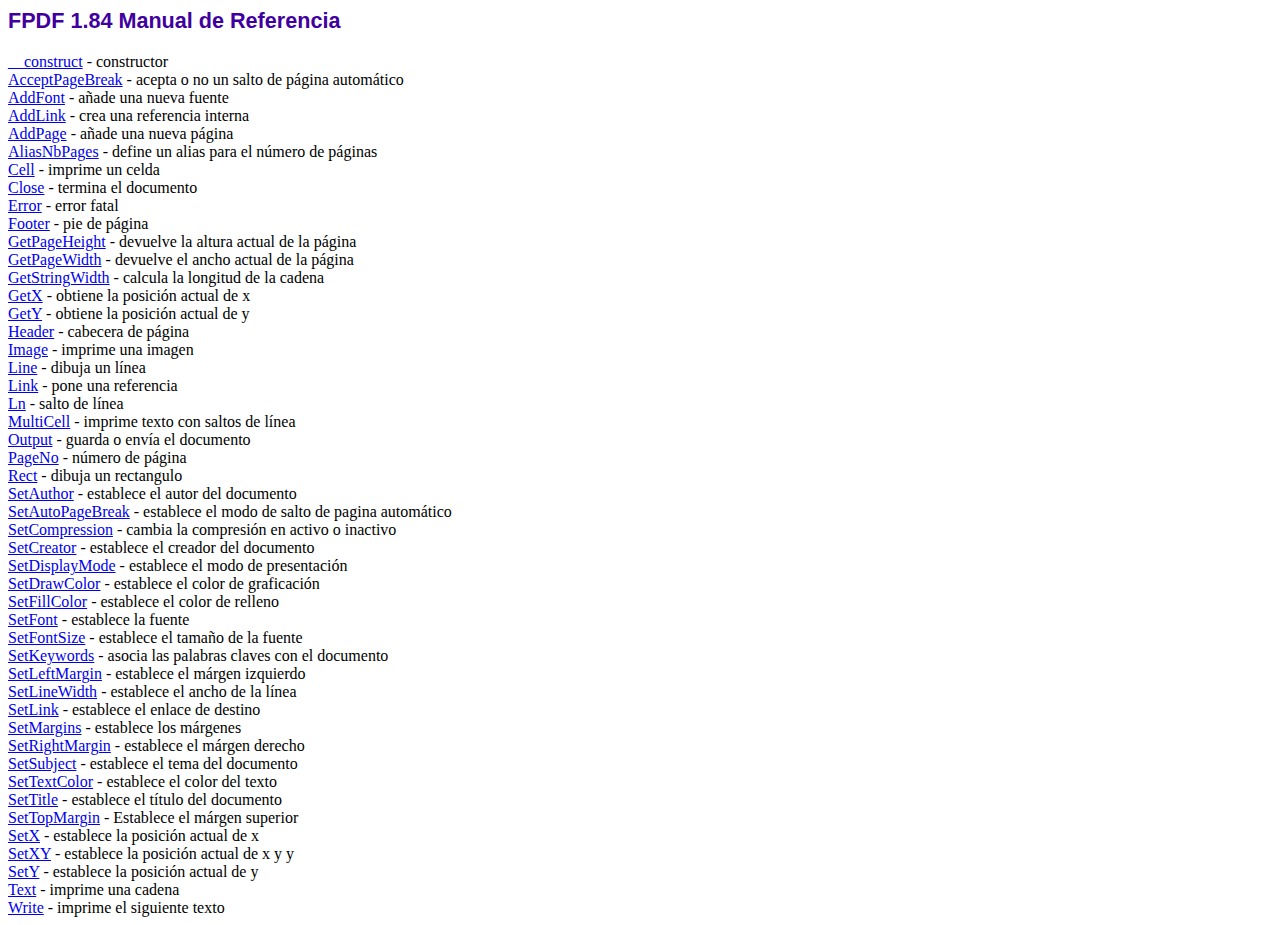
<file: Unidad 4/reportes/doc/index.htm>
<!DOCTYPE html PUBLIC "-//W3C//DTD HTML 4.01 Transitional//EN">
<html>
<head>
<meta http-equiv="Content-Type" content="text/html; charset=ISO-8859-1">
<title>FPDF 1.84 Manual de Referencia</title>
<link type="text/css" rel="stylesheet" href="../fpdf.css">
</head>
<body>
<h1>FPDF 1.84 Manual de Referencia</h1>
<a href="__construct.htm">__construct</a> - constructor<br>
<a href="acceptpagebreak.htm">AcceptPageBreak</a> - acepta o no un salto de p�gina autom�tico<br>
<a href="addfont.htm">AddFont</a> - a�ade una nueva fuente<br>
<a href="addlink.htm">AddLink</a> - crea una referencia interna<br>
<a href="addpage.htm">AddPage</a> - a�ade una nueva p�gina<br>
<a href="aliasnbpages.htm">AliasNbPages</a> - define un alias para el n�mero de p�ginas<br>
<a href="cell.htm">Cell</a> - imprime un celda<br>
<a href="close.htm">Close</a> - termina el documento<br>
<a href="error.htm">Error</a> - error fatal<br>
<a href="footer.htm">Footer</a> - pie de p�gina<br>
<a href="getpageheight.htm">GetPageHeight</a> - devuelve la altura actual de la p�gina<br>
<a href="getpagewidth.htm">GetPageWidth</a> - devuelve el ancho actual de la p�gina<br>
<a href="getstringwidth.htm">GetStringWidth</a> - calcula la longitud de la cadena<br>
<a href="getx.htm">GetX</a> - obtiene la posici�n actual de x<br>
<a href="gety.htm">GetY</a> - obtiene la posici�n actual de y<br>
<a href="header.htm">Header</a> - cabecera de p�gina<br>
<a href="image.htm">Image</a> - imprime una imagen<br>
<a href="line.htm">Line</a> - dibuja un l�nea<br>
<a href="link.htm">Link</a> - pone una referencia<br>
<a href="ln.htm">Ln</a> - salto de l�nea<br>
<a href="multicell.htm">MultiCell</a> - imprime texto con saltos de l�nea<br>
<a href="output.htm">Output</a> - guarda o env�a el documento<br>
<a href="pageno.htm">PageNo</a> - n�mero de p�gina<br>
<a href="rect.htm">Rect</a> - dibuja un rectangulo<br>
<a href="setauthor.htm">SetAuthor</a> - establece el autor del documento<br>
<a href="setautopagebreak.htm">SetAutoPageBreak</a> - establece el modo de salto de pagina autom�tico<br>
<a href="setcompression.htm">SetCompression</a> - cambia la compresi�n en activo o inactivo<br>
<a href="setcreator.htm">SetCreator</a> - establece el creador del documento<br>
<a href="setdisplaymode.htm">SetDisplayMode</a> - establece el modo de presentaci�n<br>
<a href="setdrawcolor.htm">SetDrawColor</a> - establece el color de graficaci�n<br>
<a href="setfillcolor.htm">SetFillColor</a> - establece el color de relleno<br>
<a href="setfont.htm">SetFont</a> - establece la fuente<br>
<a href="setfontsize.htm">SetFontSize</a> - establece el tama�o de la fuente<br>
<a href="setkeywords.htm">SetKeywords</a> - asocia las palabras claves con el documento<br>
<a href="setleftmargin.htm">SetLeftMargin</a> - establece el m�rgen izquierdo<br>
<a href="setlinewidth.htm">SetLineWidth</a> - establece el ancho de la l�nea<br>
<a href="setlink.htm">SetLink</a> - establece el enlace de destino<br>
<a href="setmargins.htm">SetMargins</a> - establece los m�rgenes<br>
<a href="setrightmargin.htm">SetRightMargin</a> - establece el m�rgen derecho<br>
<a href="setsubject.htm">SetSubject</a> - establece el tema del documento<br>
<a href="settextcolor.htm">SetTextColor</a> - establece el color del texto<br>
<a href="settitle.htm">SetTitle</a> - establece el t�tulo del documento<br>
<a href="settopmargin.htm">SetTopMargin</a> - Establece el m�rgen superior<br>
<a href="setx.htm">SetX</a> - establece la posici�n actual de x<br>
<a href="setxy.htm">SetXY</a> - establece la posici�n actual de x y y<br>
<a href="sety.htm">SetY</a> - establece la posici�n actual de y<br>
<a href="text.htm">Text</a> - imprime una cadena<br>
<a href="write.htm">Write</a> - imprime el siguiente texto<br>
</body>
</html>
</file>
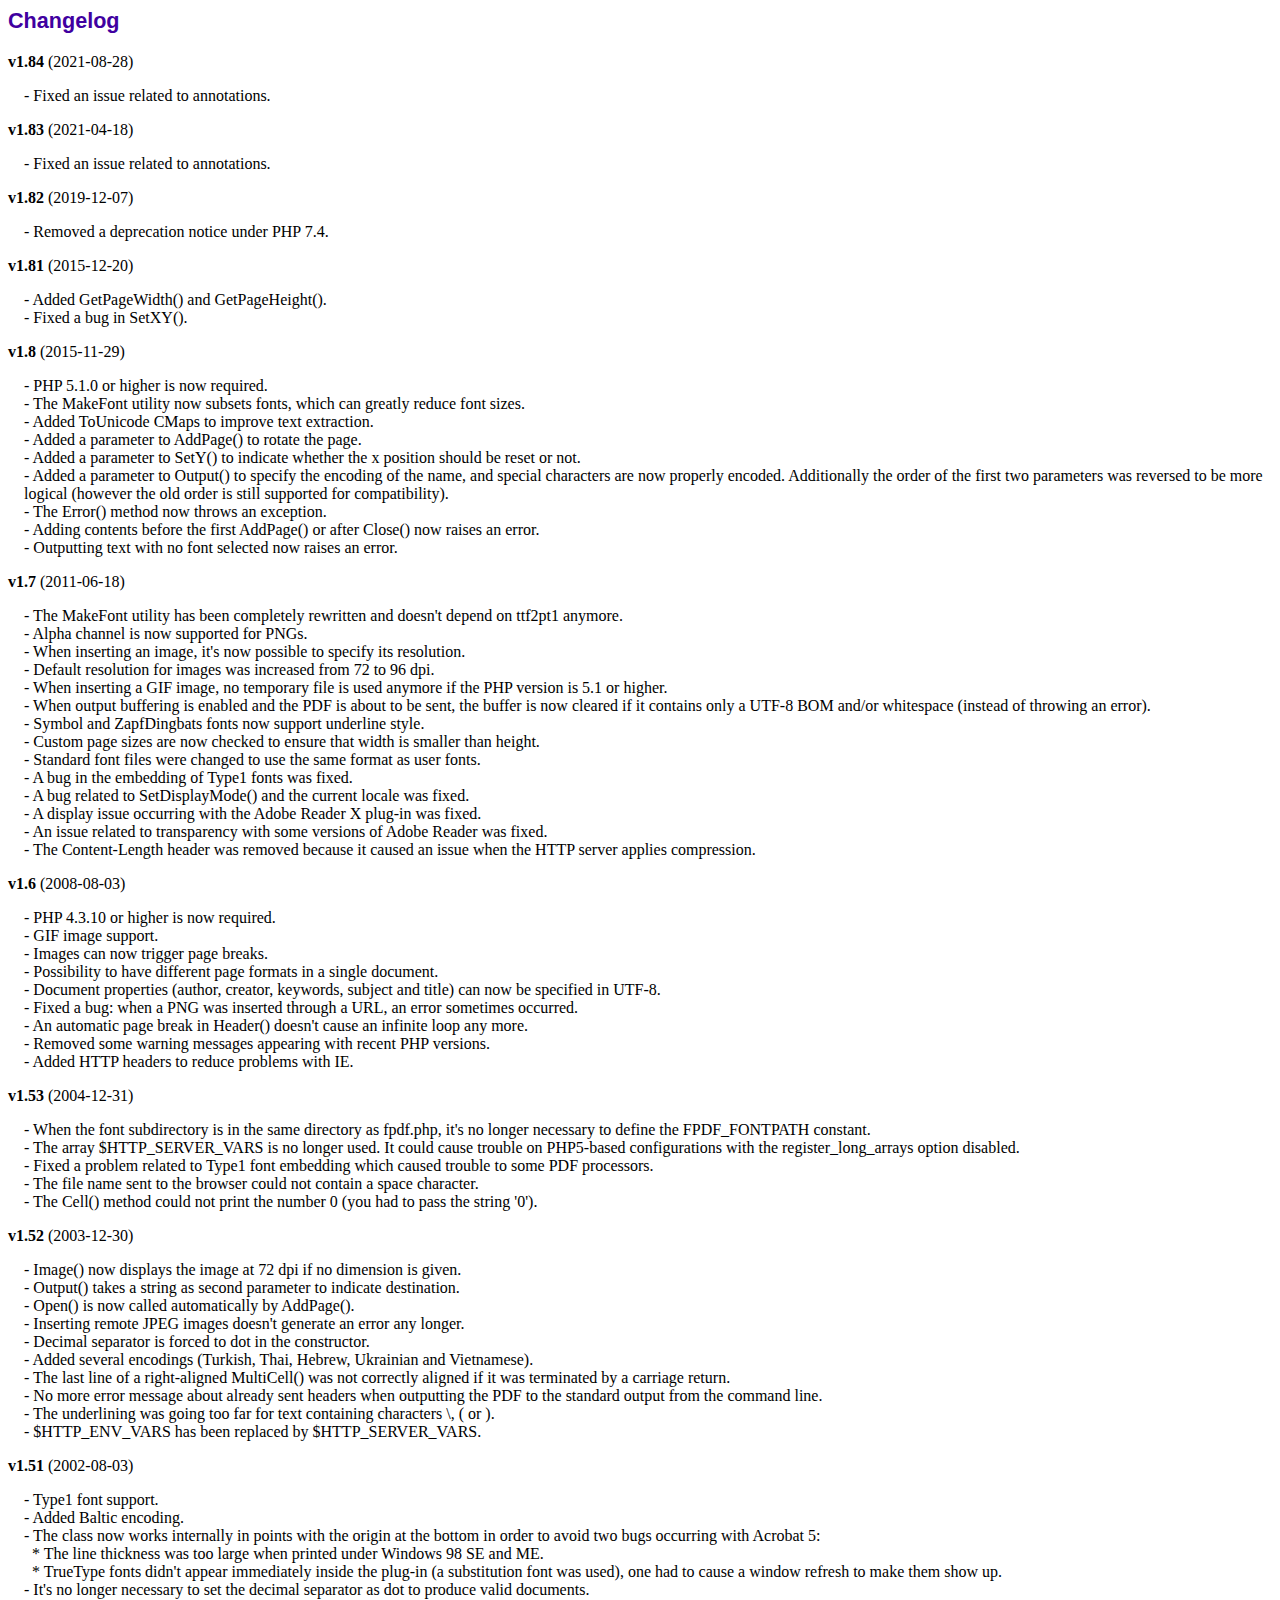
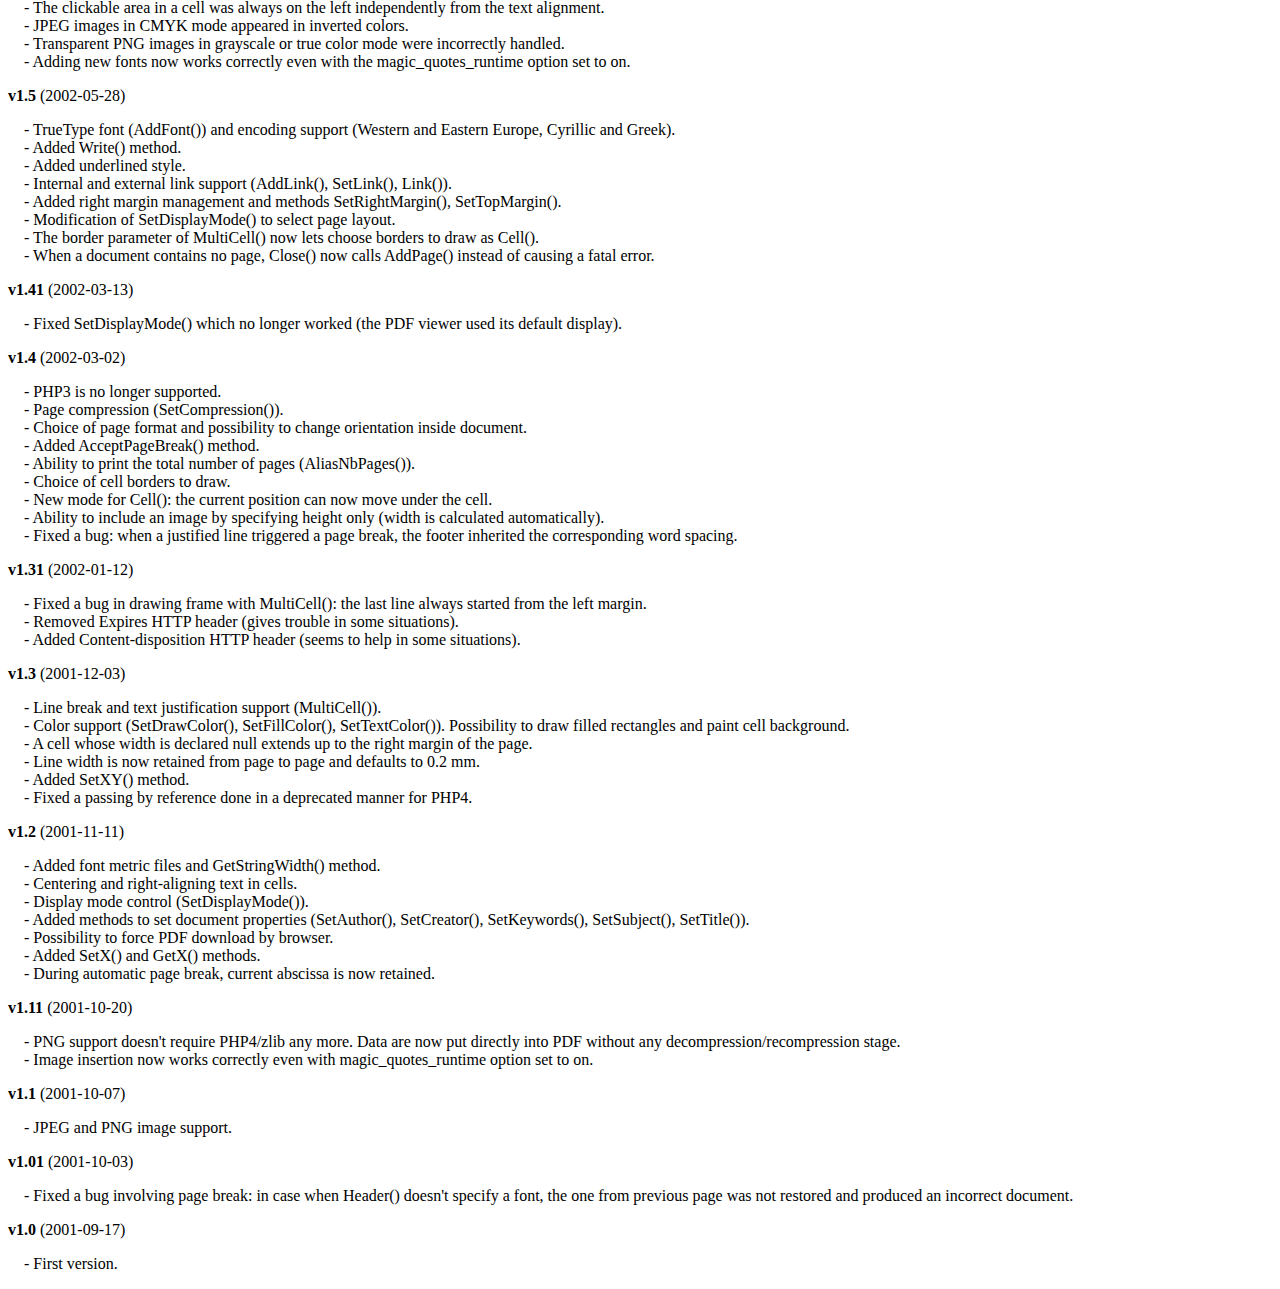
<file: Unidad 4/reportes/changelog.htm>
<!DOCTYPE html PUBLIC "-//W3C//DTD HTML 4.01 Transitional//EN">
<html>
<head>
<meta http-equiv="Content-Type" content="text/html; charset=ISO-8859-1">
<title>Changelog</title>
<link type="text/css" rel="stylesheet" href="fpdf.css">
<style type="text/css">
dd {margin:1em 0 1em 1em}
</style>
</head>
<body>
<h1>Changelog</h1>
<dl>
<dt><strong>v1.84</strong> (2021-08-28)</dt>
<dd>
- Fixed an issue related to annotations.<br>
</dd>
<dt><strong>v1.83</strong> (2021-04-18)</dt>
<dd>
- Fixed an issue related to annotations.<br>
</dd>
<dt><strong>v1.82</strong> (2019-12-07)</dt>
<dd>
- Removed a deprecation notice under PHP 7.4.<br>
</dd>
<dt><strong>v1.81</strong> (2015-12-20)</dt>
<dd>
- Added GetPageWidth() and GetPageHeight().<br>
- Fixed a bug in SetXY().<br>
</dd>
<dt><strong>v1.8</strong> (2015-11-29)</dt>
<dd>
- PHP 5.1.0 or higher is now required.<br>
- The MakeFont utility now subsets fonts, which can greatly reduce font sizes.<br>
- Added ToUnicode CMaps to improve text extraction.<br>
- Added a parameter to AddPage() to rotate the page.<br>
- Added a parameter to SetY() to indicate whether the x position should be reset or not.<br>
- Added a parameter to Output() to specify the encoding of the name, and special characters are now properly encoded. Additionally the order of the first two parameters was reversed to be more logical (however the old order is still supported for compatibility).<br>
- The Error() method now throws an exception.<br>
- Adding contents before the first AddPage() or after Close() now raises an error.<br>
- Outputting text with no font selected now raises an error.<br>
</dd>
<dt><strong>v1.7</strong> (2011-06-18)</dt>
<dd>
- The MakeFont utility has been completely rewritten and doesn't depend on ttf2pt1 anymore.<br>
- Alpha channel is now supported for PNGs.<br>
- When inserting an image, it's now possible to specify its resolution.<br>
- Default resolution for images was increased from 72 to 96 dpi.<br>
- When inserting a GIF image, no temporary file is used anymore if the PHP version is 5.1 or higher.<br>
- When output buffering is enabled and the PDF is about to be sent, the buffer is now cleared if it contains only a UTF-8 BOM and/or whitespace (instead of throwing an error).<br>
- Symbol and ZapfDingbats fonts now support underline style.<br>
- Custom page sizes are now checked to ensure that width is smaller than height.<br>
- Standard font files were changed to use the same format as user fonts.<br>
- A bug in the embedding of Type1 fonts was fixed.<br>
- A bug related to SetDisplayMode() and the current locale was fixed.<br>
- A display issue occurring with the Adobe Reader X plug-in was fixed.<br>
- An issue related to transparency with some versions of Adobe Reader was fixed.<br>
- The Content-Length header was removed because it caused an issue when the HTTP server applies compression.<br>
</dd>
<dt><strong>v1.6</strong> (2008-08-03)</dt>
<dd>
- PHP 4.3.10 or higher is now required.<br>
- GIF image support.<br>
- Images can now trigger page breaks.<br>
- Possibility to have different page formats in a single document.<br>
- Document properties (author, creator, keywords, subject and title) can now be specified in UTF-8.<br>
- Fixed a bug: when a PNG was inserted through a URL, an error sometimes occurred.<br>
- An automatic page break in Header() doesn't cause an infinite loop any more.<br>
- Removed some warning messages appearing with recent PHP versions.<br>
- Added HTTP headers to reduce problems with IE.<br>
</dd>
<dt><strong>v1.53</strong> (2004-12-31)</dt>
<dd>
- When the font subdirectory is in the same directory as fpdf.php, it's no longer necessary to define the FPDF_FONTPATH constant.<br>
- The array $HTTP_SERVER_VARS is no longer used. It could cause trouble on PHP5-based configurations with the register_long_arrays option disabled.<br>
- Fixed a problem related to Type1 font embedding which caused trouble to some PDF processors.<br>
- The file name sent to the browser could not contain a space character.<br>
- The Cell() method could not print the number 0 (you had to pass the string '0').<br>
</dd>
<dt><strong>v1.52</strong> (2003-12-30)</dt>
<dd>
- Image() now displays the image at 72 dpi if no dimension is given.<br>
- Output() takes a string as second parameter to indicate destination.<br>
- Open() is now called automatically by AddPage().<br>
- Inserting remote JPEG images doesn't generate an error any longer.<br>
- Decimal separator is forced to dot in the constructor.<br>
- Added several encodings (Turkish, Thai, Hebrew, Ukrainian and Vietnamese).<br>
- The last line of a right-aligned MultiCell() was not correctly aligned if it was terminated by a carriage return.<br>
- No more error message about already sent headers when outputting the PDF to the standard output from the command line.<br>
- The underlining was going too far for text containing characters \, ( or ).<br>
- $HTTP_ENV_VARS has been replaced by $HTTP_SERVER_VARS.<br>
</dd>
<dt><strong>v1.51</strong> (2002-08-03)</dt>
<dd>
- Type1 font support.<br>
- Added Baltic encoding.<br>
- The class now works internally in points with the origin at the bottom in order to avoid two bugs occurring with Acrobat 5:<br>&nbsp;&nbsp;* The line thickness was too large when printed under Windows 98 SE and ME.<br>&nbsp;&nbsp;* TrueType fonts didn't appear immediately inside the plug-in (a substitution font was used), one had to cause a window refresh to make them show up.<br>
- It's no longer necessary to set the decimal separator as dot to produce valid documents.<br>
- The clickable area in a cell was always on the left independently from the text alignment.<br>
- JPEG images in CMYK mode appeared in inverted colors.<br>
- Transparent PNG images in grayscale or true color mode were incorrectly handled.<br>
- Adding new fonts now works correctly even with the magic_quotes_runtime option set to on.<br>
</dd>
<dt><strong>v1.5</strong> (2002-05-28)</dt>
<dd>
- TrueType font (AddFont()) and encoding support (Western and Eastern Europe, Cyrillic and Greek).<br>
- Added Write() method.<br>
- Added underlined style.<br>
- Internal and external link support (AddLink(), SetLink(), Link()).<br>
- Added right margin management and methods SetRightMargin(), SetTopMargin().<br>
- Modification of SetDisplayMode() to select page layout.<br>
- The border parameter of MultiCell() now lets choose borders to draw as Cell().<br>
- When a document contains no page, Close() now calls AddPage() instead of causing a fatal error.<br>
</dd>
<dt><strong>v1.41</strong> (2002-03-13)</dt>
<dd>
- Fixed SetDisplayMode() which no longer worked (the PDF viewer used its default display).<br>
</dd>
<dt><strong>v1.4</strong> (2002-03-02)</dt>
<dd>
- PHP3 is no longer supported.<br>
- Page compression (SetCompression()).<br>
- Choice of page format and possibility to change orientation inside document.<br>
- Added AcceptPageBreak() method.<br>
- Ability to print the total number of pages (AliasNbPages()).<br>
- Choice of cell borders to draw.<br>
- New mode for Cell(): the current position can now move under the cell.<br>
- Ability to include an image by specifying height only (width is calculated automatically).<br>
- Fixed a bug: when a justified line triggered a page break, the footer inherited the corresponding word spacing.<br>
</dd>
<dt><strong>v1.31</strong> (2002-01-12)</dt>
<dd>
- Fixed a bug in drawing frame with MultiCell(): the last line always started from the left margin.<br>
- Removed Expires HTTP header (gives trouble in some situations).<br>
- Added Content-disposition HTTP header (seems to help in some situations).<br>
</dd>
<dt><strong>v1.3</strong> (2001-12-03)</dt>
<dd>
- Line break and text justification support (MultiCell()).<br>
- Color support (SetDrawColor(), SetFillColor(), SetTextColor()). Possibility to draw filled rectangles and paint cell background.<br>
- A cell whose width is declared null extends up to the right margin of the page.<br>
- Line width is now retained from page to page and defaults to 0.2 mm.<br>
- Added SetXY() method.<br>
- Fixed a passing by reference done in a deprecated manner for PHP4.<br>
</dd>
<dt><strong>v1.2</strong> (2001-11-11)</dt>
<dd>
- Added font metric files and GetStringWidth() method.<br>
- Centering and right-aligning text in cells.<br>
- Display mode control (SetDisplayMode()).<br>
- Added methods to set document properties (SetAuthor(), SetCreator(), SetKeywords(), SetSubject(), SetTitle()).<br>
- Possibility to force PDF download by browser.<br>
- Added SetX() and GetX() methods.<br>
- During automatic page break, current abscissa is now retained.<br>
</dd>
<dt><strong>v1.11</strong> (2001-10-20)</dt>
<dd>
- PNG support doesn't require PHP4/zlib any more. Data are now put directly into PDF without any decompression/recompression stage.<br>
- Image insertion now works correctly even with magic_quotes_runtime option set to on.<br>
</dd>
<dt><strong>v1.1</strong> (2001-10-07)</dt>
<dd>
- JPEG and PNG image support.<br>
</dd>
<dt><strong>v1.01</strong> (2001-10-03)</dt>
<dd>
- Fixed a bug involving page break: in case when Header() doesn't specify a font, the one from previous page was not restored and produced an incorrect document.<br>
</dd>
<dt><strong>v1.0</strong> (2001-09-17)</dt>
<dd>
- First version.<br>
</dd>
</dl>
</body>
</html>
</file>
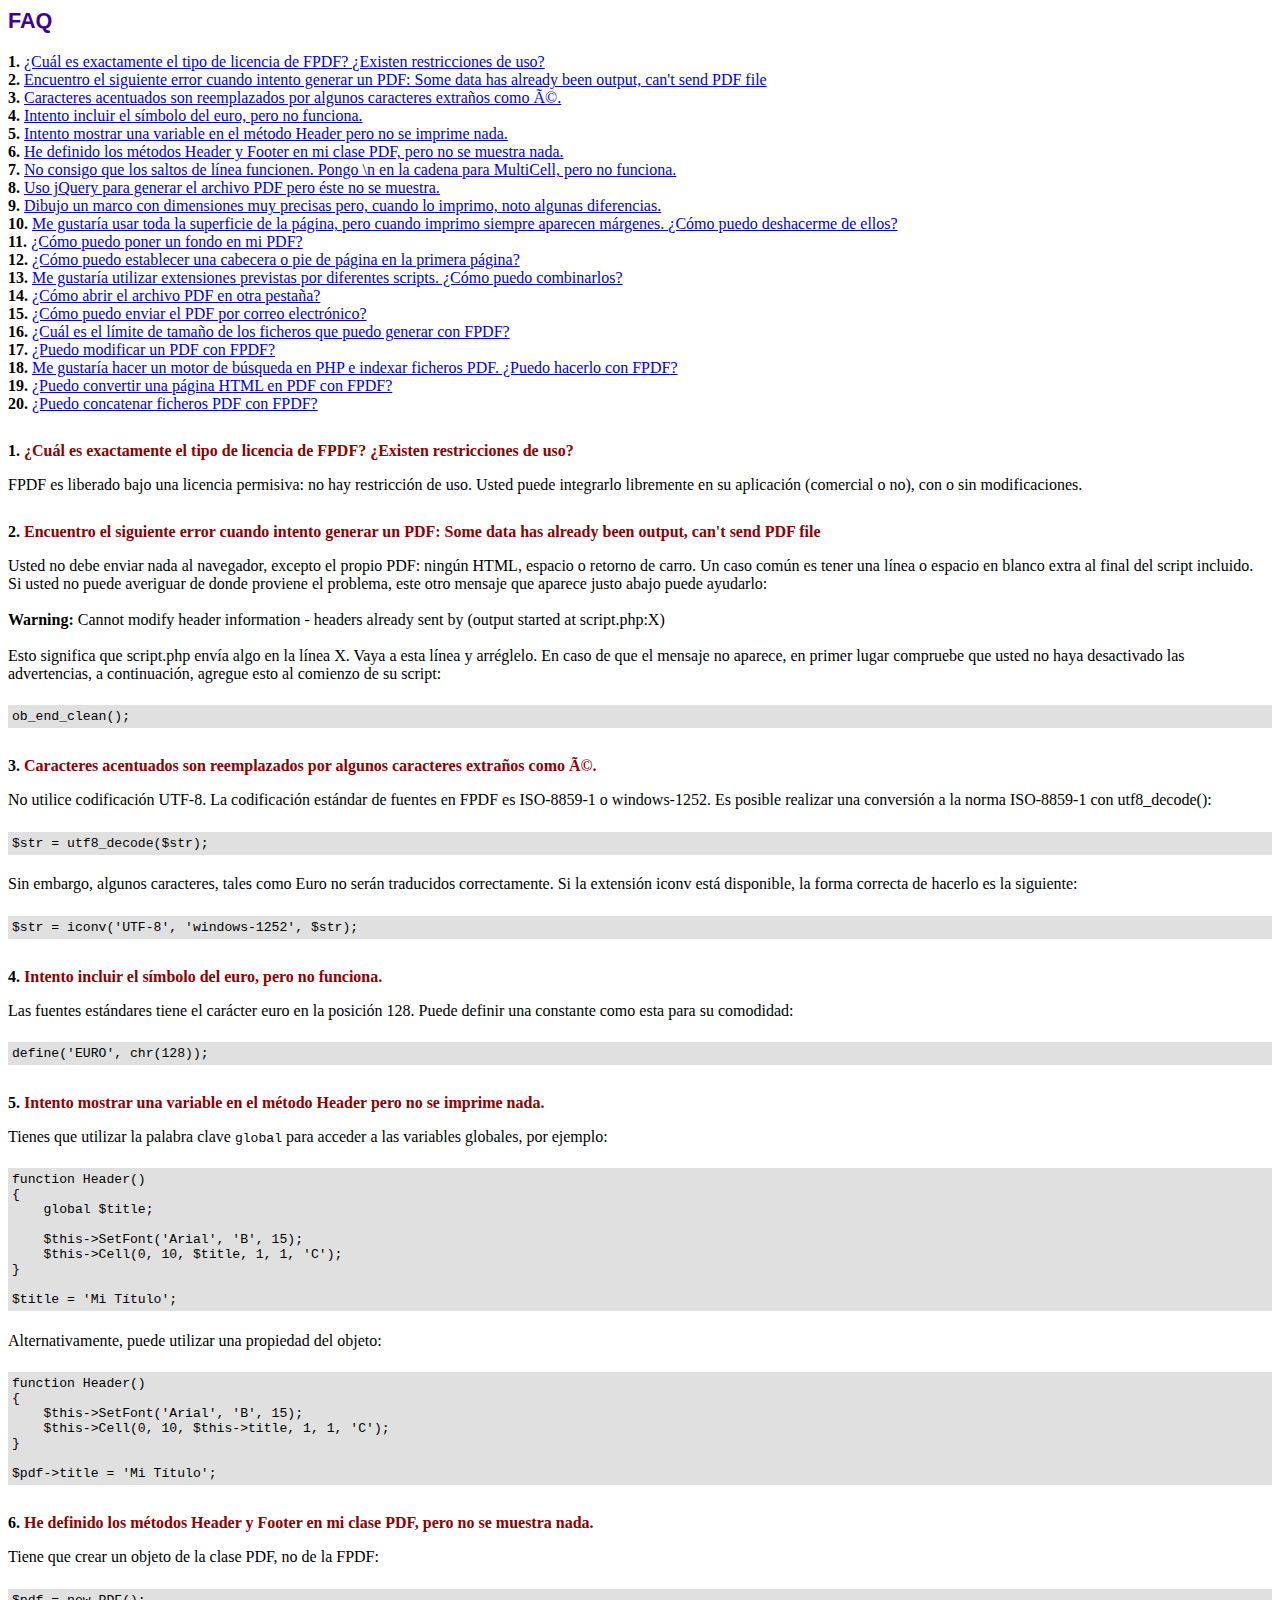
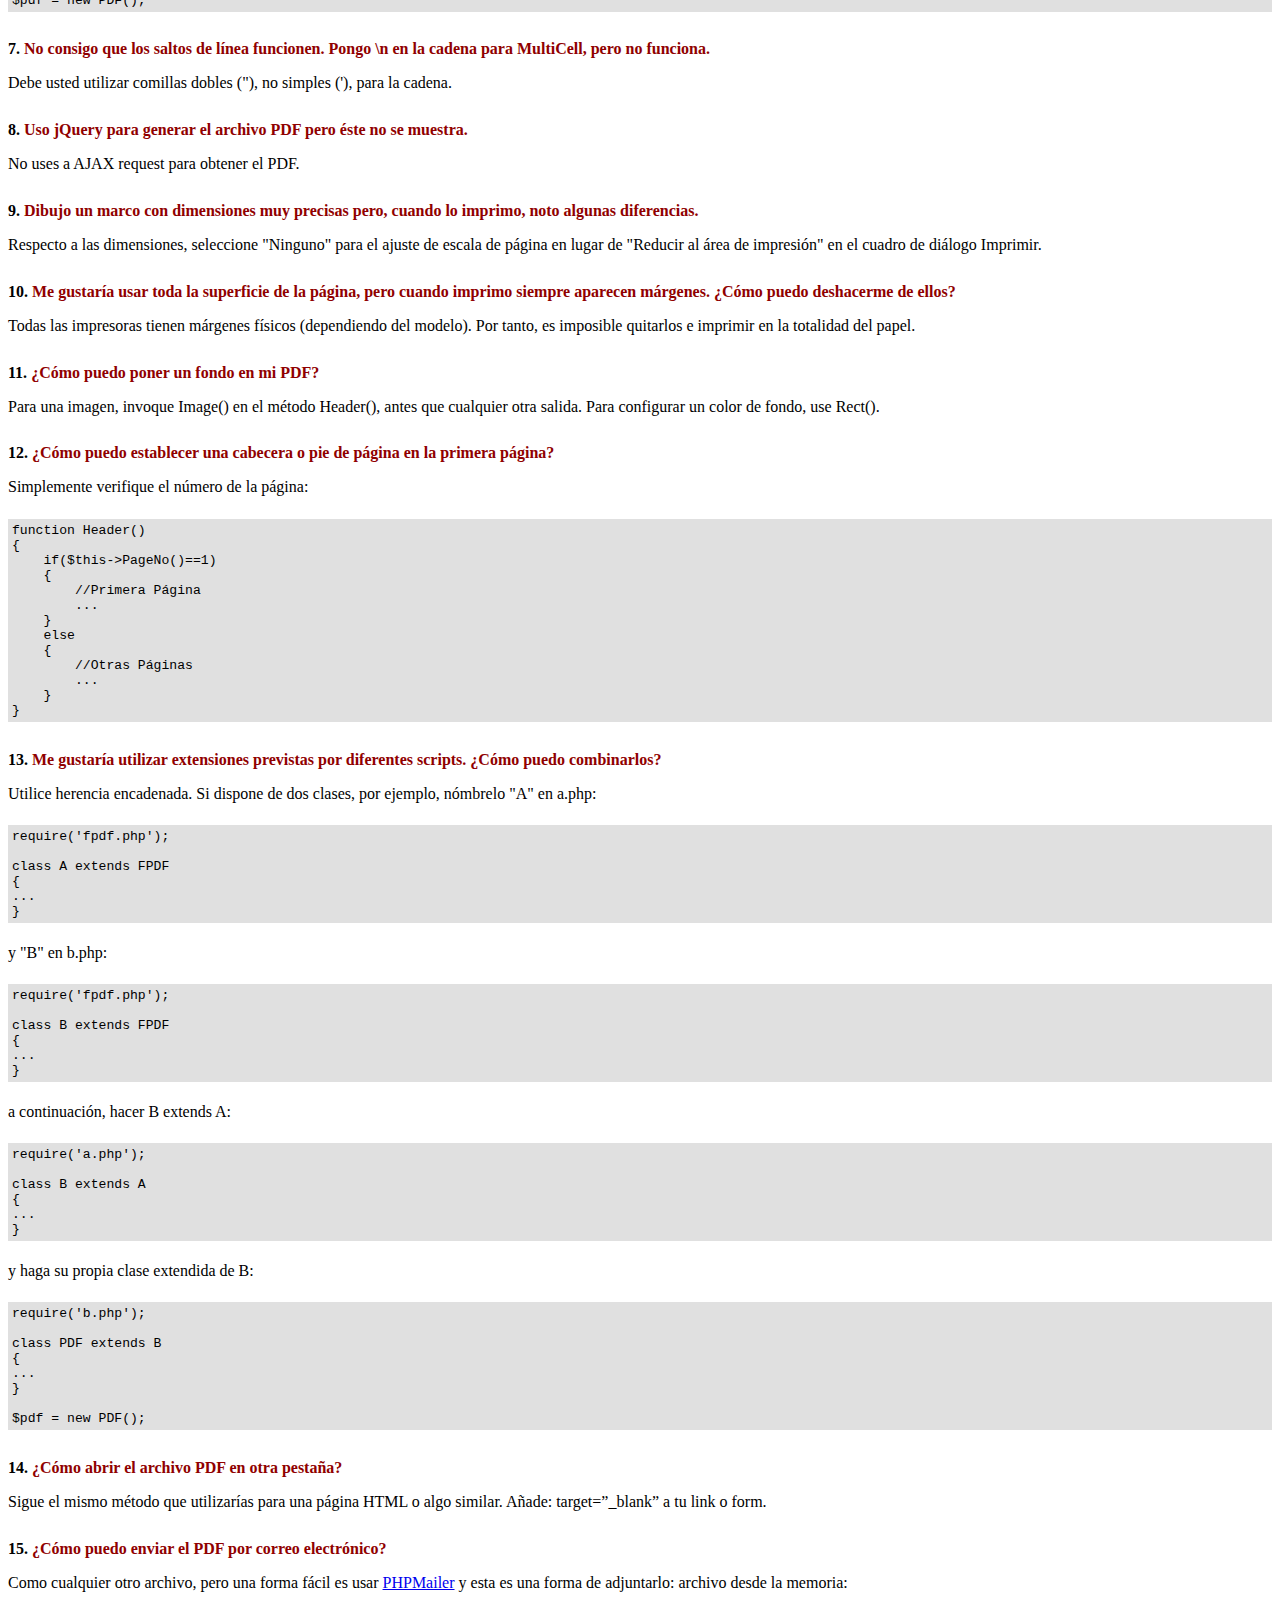
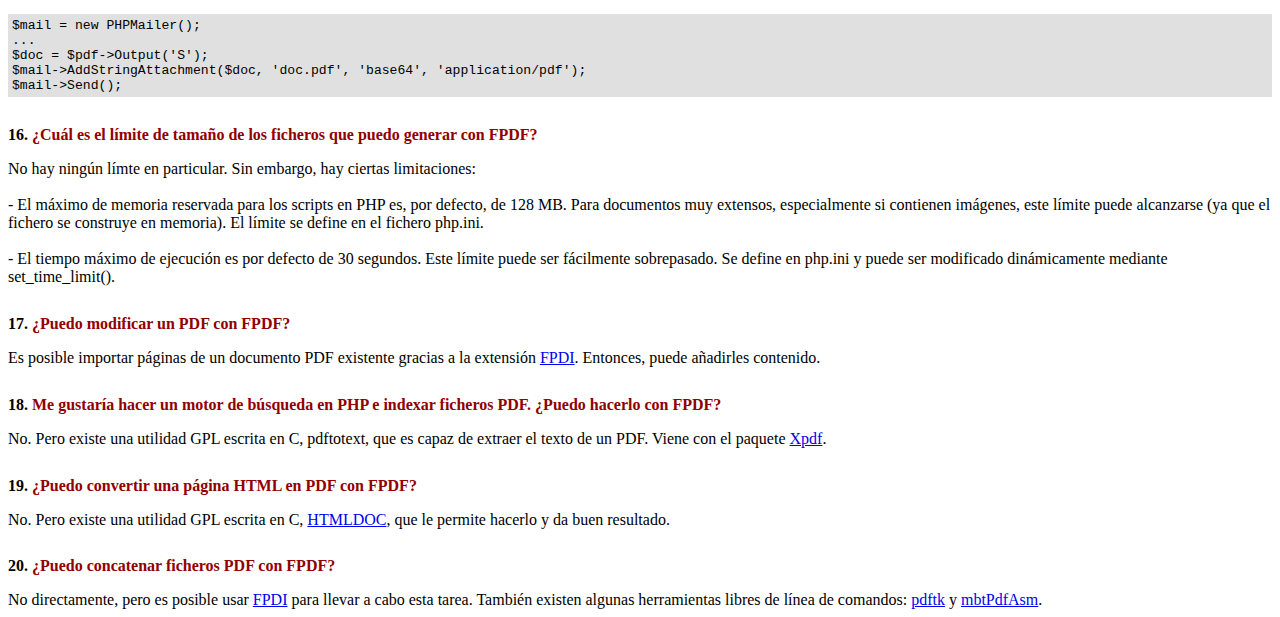
<file: Unidad 4/reportes/FAQ.htm>
<!DOCTYPE html PUBLIC "-//W3C//DTD HTML 4.01 Transitional//EN">
<html>
<head>
<meta http-equiv="Content-Type" content="text/html; charset=ISO-8859-1">
<title>FAQ</title>
<link type="text/css" rel="stylesheet" href="fpdf.css">
<style type="text/css">
ul {list-style-type:none; margin:0; padding:0}
ul#answers li {margin-top:1.8em}
.question {font-weight:bold; color:#900000}
</style>
</head>
<body>
<h1>FAQ</h1>
<ul>
<li><b>1.</b> <a href='#q1'>�Cu�l es exactamente el tipo de licencia de FPDF? �Existen restricciones de uso?</a></li>
<li><b>2.</b> <a href='#q2'>Encuentro el siguiente error cuando intento generar un PDF: Some data has already been output, can't send PDF file</a></li>
<li><b>3.</b> <a href='#q3'>Caracteres acentuados son reemplazados por algunos caracteres extra�os como é.</a></li>
<li><b>4.</b> <a href='#q4'>Intento incluir el s�mbolo del euro, pero no funciona.</a></li>
<li><b>5.</b> <a href='#q5'>Intento mostrar una variable en el m�todo Header pero no se imprime nada.</a></li>
<li><b>6.</b> <a href='#q6'>He definido los m�todos Header y Footer en mi clase PDF, pero no se muestra nada.</a></li>
<li><b>7.</b> <a href='#q7'>No consigo que los saltos de l�nea funcionen. Pongo \n en la cadena para MultiCell, pero no funciona.</a></li>
<li><b>8.</b> <a href='#q8'>Uso jQuery para generar el archivo PDF pero �ste no se muestra.</a></li>
<li><b>9.</b> <a href='#q9'>Dibujo un marco con dimensiones muy precisas pero, cuando lo imprimo, noto algunas diferencias.</a></li>
<li><b>10.</b> <a href='#q10'>Me gustar�a usar toda la superficie de la p�gina, pero cuando imprimo siempre aparecen m�rgenes. �C�mo puedo deshacerme de ellos?</a></li>
<li><b>11.</b> <a href='#q11'>�C�mo puedo poner un fondo en mi PDF?</a></li>
<li><b>12.</b> <a href='#q12'>�C�mo puedo establecer una cabecera o pie de p�gina en la primera p�gina?</a></li>
<li><b>13.</b> <a href='#q13'>Me gustar�a utilizar extensiones previstas por diferentes scripts. �C�mo puedo combinarlos?</a></li>
<li><b>14.</b> <a href='#q14'>�C�mo abrir el archivo PDF en otra pesta�a?</a></li>
<li><b>15.</b> <a href='#q15'>�C�mo puedo enviar el PDF por correo electr�nico?</a></li>
<li><b>16.</b> <a href='#q16'>�Cu�l es el l�mite de tama�o de los ficheros que puedo generar con FPDF?</a></li>
<li><b>17.</b> <a href='#q17'>�Puedo modificar un PDF con FPDF?</a></li>
<li><b>18.</b> <a href='#q18'>Me gustar�a hacer un motor de b�squeda en PHP e indexar ficheros PDF. �Puedo hacerlo con FPDF?</a></li>
<li><b>19.</b> <a href='#q19'>�Puedo convertir una p�gina HTML en PDF con FPDF?</a></li>
<li><b>20.</b> <a href='#q20'>�Puedo concatenar ficheros PDF con FPDF?</a></li>
</ul>

<ul id='answers'>
<li id='q1'>
<p><b>1.</b> <span class='question'>�Cu�l es exactamente el tipo de licencia de FPDF? �Existen restricciones de uso?</span></p>
FPDF es liberado bajo una licencia permisiva: no hay restricci�n de uso. Usted puede integrarlo
libremente en su aplicaci�n (comercial o no), con o sin modificaciones.
</li>

<li id='q2'>
<p><b>2.</b> <span class='question'>Encuentro el siguiente error cuando intento generar un PDF: Some data has already been output, can't send PDF file</span></p>
Usted no debe enviar nada al navegador, excepto el propio PDF: ning�n HTML, espacio o retorno de carro. Un caso com�n
es tener una l�nea o espacio en blanco extra al final del script incluido.<br>
Si usted no puede averiguar de donde proviene el problema, este otro mensaje que aparece justo abajo puede ayudarlo:<br>
<br>
<b>Warning:</b> Cannot modify header information - headers already sent by (output started at script.php:X)<br>
<br>
Esto significa que script.php env�a algo en la l�nea X. Vaya a esta l�nea y arr�glelo.
En caso de que el mensaje no aparece, en primer lugar compruebe que usted no haya desactivado las advertencias, a continuaci�n, agregue esto
al comienzo de su script:
<div class="doc-source">
<pre><code>ob_end_clean();</code></pre>
</div>
</li>

<li id='q3'>
<p><b>3.</b> <span class='question'>Caracteres acentuados son reemplazados por algunos caracteres extra�os como é.</span></p>
No utilice codificaci�n UTF-8. La codificaci�n est�ndar de fuentes en FPDF es ISO-8859-1 o windows-1252.
Es posible realizar una conversi�n a la norma ISO-8859-1 con utf8_decode():
<div class="doc-source">
<pre><code>$str = utf8_decode($str);</code></pre>
</div>
Sin embargo, algunos caracteres, tales como Euro no ser�n traducidos correctamente. Si la extensi�n iconv est� disponible, la
forma correcta de hacerlo es la siguiente:
<div class="doc-source">
<pre><code>$str = iconv('UTF-8', 'windows-1252', $str);</code></pre>
</div>
</li>

<li id='q4'>
<p><b>4.</b> <span class='question'>Intento incluir el s�mbolo del euro, pero no funciona.</span></p>
Las fuentes est�ndares tiene el car�cter euro en la posici�n 128. Puede definir una constante
como esta para su comodidad:
<div class="doc-source">
<pre><code>define('EURO', chr(128));</code></pre>
</div>
</li>

<li id='q5'>
<p><b>5.</b> <span class='question'>Intento mostrar una variable en el m�todo Header pero no se imprime nada.</span></p>
Tienes que utilizar la palabra clave <code>global</code> para acceder a las variables globales, por ejemplo:
<div class="doc-source">
<pre><code>function Header()
{
    global $title;

    $this-&gt;SetFont('Arial', 'B', 15);
    $this-&gt;Cell(0, 10, $title, 1, 1, 'C');
}

$title = 'Mi T�tulo';</code></pre>
</div>
Alternativamente, puede utilizar una propiedad del objeto:
<div class="doc-source">
<pre><code>function Header()
{
    $this-&gt;SetFont('Arial', 'B', 15);
    $this-&gt;Cell(0, 10, $this-&gt;title, 1, 1, 'C');
}

$pdf-&gt;title = 'Mi T�tulo';</code></pre>
</div>
</li>

<li id='q6'>
<p><b>6.</b> <span class='question'>He definido los m�todos Header y Footer en mi clase PDF, pero no se muestra nada.</span></p>
Tiene que crear un objeto de la clase PDF, no de la FPDF:
<div class="doc-source">
<pre><code>$pdf = new PDF();</code></pre>
</div>
</li>

<li id='q7'>
<p><b>7.</b> <span class='question'>No consigo que los saltos de l�nea funcionen. Pongo \n en la cadena para MultiCell, pero no funciona.</span></p>
Debe usted utilizar comillas dobles ("), no simples ('), para la cadena.
</li>

<li id='q8'>
<p><b>8.</b> <span class='question'>Uso jQuery para generar el archivo PDF pero �ste no se muestra.</span></p>
No uses a AJAX request para obtener el PDF.
</li>

<li id='q9'>
<p><b>9.</b> <span class='question'>Dibujo un marco con dimensiones muy precisas pero, cuando lo imprimo, noto algunas diferencias.</span></p>
Respecto a las dimensiones, seleccione "Ninguno" para el ajuste de escala de p�gina en lugar de "Reducir al �rea de impresi�n" en el cuadro de di�logo Imprimir.
</li>

<li id='q10'>
<p><b>10.</b> <span class='question'>Me gustar�a usar toda la superficie de la p�gina, pero cuando imprimo siempre aparecen m�rgenes. �C�mo puedo deshacerme de ellos?</span></p>
Todas las impresoras tienen m�rgenes f�sicos (dependiendo del modelo). Por tanto, es imposible quitarlos
e imprimir en la totalidad del papel.
</li>

<li id='q11'>
<p><b>11.</b> <span class='question'>�C�mo puedo poner un fondo en mi PDF?</span></p>
Para una imagen, invoque Image() en el m�todo Header(), antes que cualquier otra salida. Para configurar un color de fondo, use Rect().
</li>

<li id='q12'>
<p><b>12.</b> <span class='question'>�C�mo puedo establecer una cabecera o pie de p�gina en la primera p�gina?</span></p>
Simplemente verifique el n�mero de la p�gina:
<div class="doc-source">
<pre><code>function Header()
{
    if($this-&gt;PageNo()==1)
    {
        //Primera P�gina
        ...
    }
    else
    {
        //Otras P�ginas
        ...
    }
}</code></pre>
</div>
</li>

<li id='q13'>
<p><b>13.</b> <span class='question'>Me gustar�a utilizar extensiones previstas por diferentes scripts. �C�mo puedo combinarlos?</span></p>
Utilice herencia encadenada. Si dispone de dos clases, por ejemplo, n�mbrelo "A" en a.php:
<div class="doc-source">
<pre><code>require('fpdf.php');

class A extends FPDF
{
...
}</code></pre>
</div>
y "B" en b.php:
<div class="doc-source">
<pre><code>require('fpdf.php');

class B extends FPDF
{
...
}</code></pre>
</div>
a continuaci�n, hacer B extends A:
<div class="doc-source">
<pre><code>require('a.php');

class B extends A
{
...
}</code></pre>
</div>
y haga su propia clase extendida de B:
<div class="doc-source">
<pre><code>require('b.php');

class PDF extends B
{
...
}

$pdf = new PDF();</code></pre>
</div>
</li>

<li id='q14'>
<p><b>14.</b> <span class='question'>�C�mo abrir el archivo PDF en otra pesta�a?</span></p>
Sigue el mismo m�todo que utilizar�as para una p�gina HTML o algo similar.
A�ade: target=�_blank� a tu link o form.
</li>

<li id='q15'>
<p><b>15.</b> <span class='question'>�C�mo puedo enviar el PDF por correo electr�nico?</span></p>
Como cualquier otro archivo, pero una forma f�cil es usar <a href="https://github.com/PHPMailer/PHPMailer" target="_blank">PHPMailer</a>
y esta es una forma de adjuntarlo: archivo desde la memoria:
<div class="doc-source">
<pre><code>$mail = new PHPMailer();
...
$doc = $pdf-&gt;Output('S');
$mail-&gt;AddStringAttachment($doc, 'doc.pdf', 'base64', 'application/pdf');
$mail-&gt;Send();</code></pre>
</div>
</li>

<li id='q16'>
<p><b>16.</b> <span class='question'>�Cu�l es el l�mite de tama�o de los ficheros que puedo generar con FPDF?</span></p>
No hay ning�n l�mte en particular. Sin embargo, hay ciertas limitaciones:
<br>
<br>
- El m�ximo de memoria reservada para los scripts en PHP es, por defecto, de 128 MB. Para documentos
muy extensos, especialmente si contienen im�genes, este l�mite puede alcanzarse (ya que el fichero
se construye en memoria). El l�mite se define en el fichero php.ini.
<br>
<br>
- El tiempo m�ximo de ejecuci�n es por defecto de 30 segundos. Este l�mite puede ser f�cilmente
sobrepasado. Se define en php.ini y puede ser modificado din�micamente mediante set_time_limit().
</li>

<li id='q17'>
<p><b>17.</b> <span class='question'>�Puedo modificar un PDF con FPDF?</span></p>
Es posible importar p�ginas de un documento PDF existente gracias a la extensi�n
<a href="https://www.setasign.com/products/fpdi/about/" target="_blank">FPDI</a>.
Entonces, puede a�adirles contenido.
</li>

<li id='q18'>
<p><b>18.</b> <span class='question'>Me gustar�a hacer un motor de b�squeda en PHP e indexar ficheros PDF. �Puedo hacerlo con FPDF?</span></p>
No. Pero existe una utilidad GPL escrita en C, pdftotext, que es capaz de extraer el texto de
un PDF. Viene con el paquete <a href="https://www.xpdfreader.com" target="_blank">Xpdf</a>.
</li>

<li id='q19'>
<p><b>19.</b> <span class='question'>�Puedo convertir una p�gina HTML en PDF con FPDF?</span></p>
No. Pero existe una utilidad GPL escrita en C, <a href="https://www.msweet.org/htmldoc/" target="_blank">HTMLDOC</a>,
que le permite hacerlo y da buen resultado.
</li>

<li id='q20'>
<p><b>20.</b> <span class='question'>�Puedo concatenar ficheros PDF con FPDF?</span></p>
No directamente, pero es posible usar <a href="https://www.setasign.com/products/fpdi/demos/concatenate-fake/" target="_blank">FPDI</a>
para llevar a cabo esta tarea. Tambi�n existen algunas herramientas libres de l�nea de comandos:
<a href="https://www.pdflabs.com/tools/pdftk-the-pdf-toolkit/" target="_blank">pdftk</a> y
<a href="http://thierry.schmit.free.fr/spip/spip.php?article15" target="_blank">mbtPdfAsm</a>.
</li>
</ul>
</body>
</html>
</file>
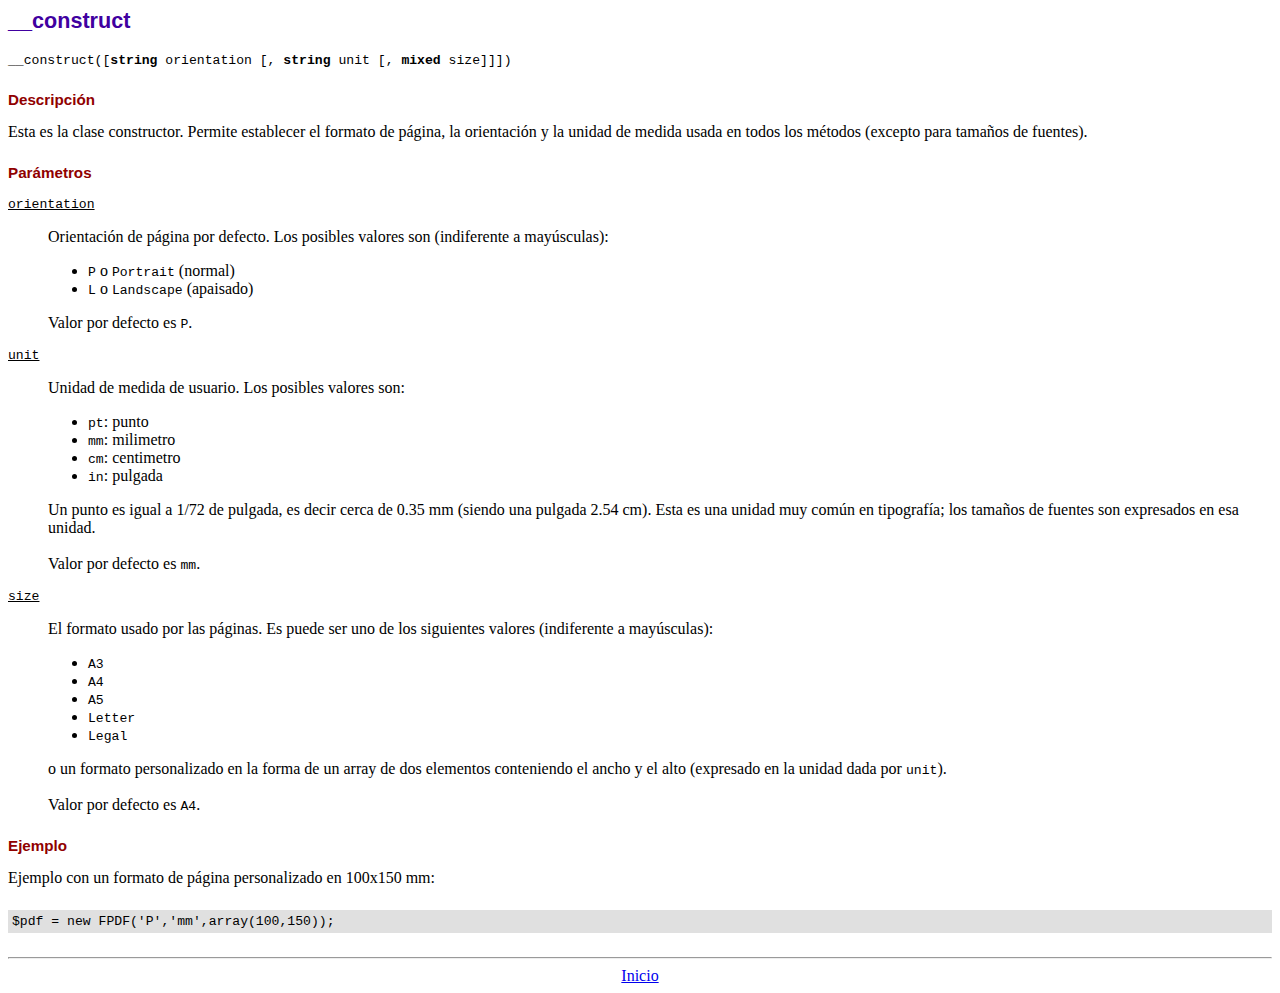
<file: Unidad 4/reportes/doc/__construct.htm>
<!DOCTYPE html PUBLIC "-//W3C//DTD HTML 4.01 Transitional//EN">
<html>
<head>
<meta http-equiv="Content-Type" content="text/html; charset=ISO-8859-1">
<title>__construct</title>
<link type="text/css" rel="stylesheet" href="../fpdf.css">
</head>
<body>
<h1>__construct</h1>
<code>__construct([<b>string</b> orientation [, <b>string</b> unit [, <b>mixed</b> size]]])</code>
<h2>Descripci�n</h2>
Esta es la clase constructor. Permite establecer el formato de p�gina, la orientaci�n y la unidad de medida usada en todos los m�todos (excepto para tama�os de fuentes).
<h2>Par�metros</h2>
<dl class="param">
<dt><code>orientation</code></dt>
<dd>
Orientaci�n de p�gina por defecto. Los posibles valores son (indiferente a may�sculas):
<ul>
<li><code>P</code> o <code>Portrait</code> (normal)
<li><code>L</code> o <code>Landscape</code> (apaisado)
</ul>
Valor por defecto es <code>P</code>.
</dd>
<dt><code>unit</code></dt>
<dd>
Unidad de medida de usuario. Los posibles valores son:
<ul>
<li><code>pt</code>: punto
<li><code>mm</code>: milimetro
<li><code>cm</code>: centimetro
<li><code>in</code>: pulgada
</ul>
Un punto es igual a 1/72 de pulgada, es decir cerca de 0.35 mm (siendo una pulgada 2.54 cm). Esta es una unidad muy com�n en tipograf�a; los tama�os de fuentes son expresados en esa unidad.
<br>
<br>
Valor por defecto es <code>mm</code>.
</dd>
<dt><code>size</code></dt>
<dd>
El formato usado por las p�ginas. Es puede ser uno de los siguientes valores (indiferente a may�sculas):
<ul>
<li><code>A3</code>
<li><code>A4</code>
<li><code>A5</code>
<li><code>Letter</code>
<li><code>Legal</code>
</ul>
o un formato personalizado en la forma de un array de dos elementos conteniendo el ancho y el alto (expresado en la unidad dada por <code>unit</code>).
<br>
<br>
Valor por defecto es <code>A4</code>.
</dd>
</dl>
<h2>Ejemplo</h2>
Ejemplo con un formato de p�gina personalizado en 100x150 mm:
<div class="doc-source">
<pre><code>$pdf = new FPDF('P','mm',array(100,150));</code></pre>
</div>
<hr style="margin-top:1.5em">
<div style="text-align:center"><a href="index.htm">Inicio</a></div>
</body>
</html>
</file>
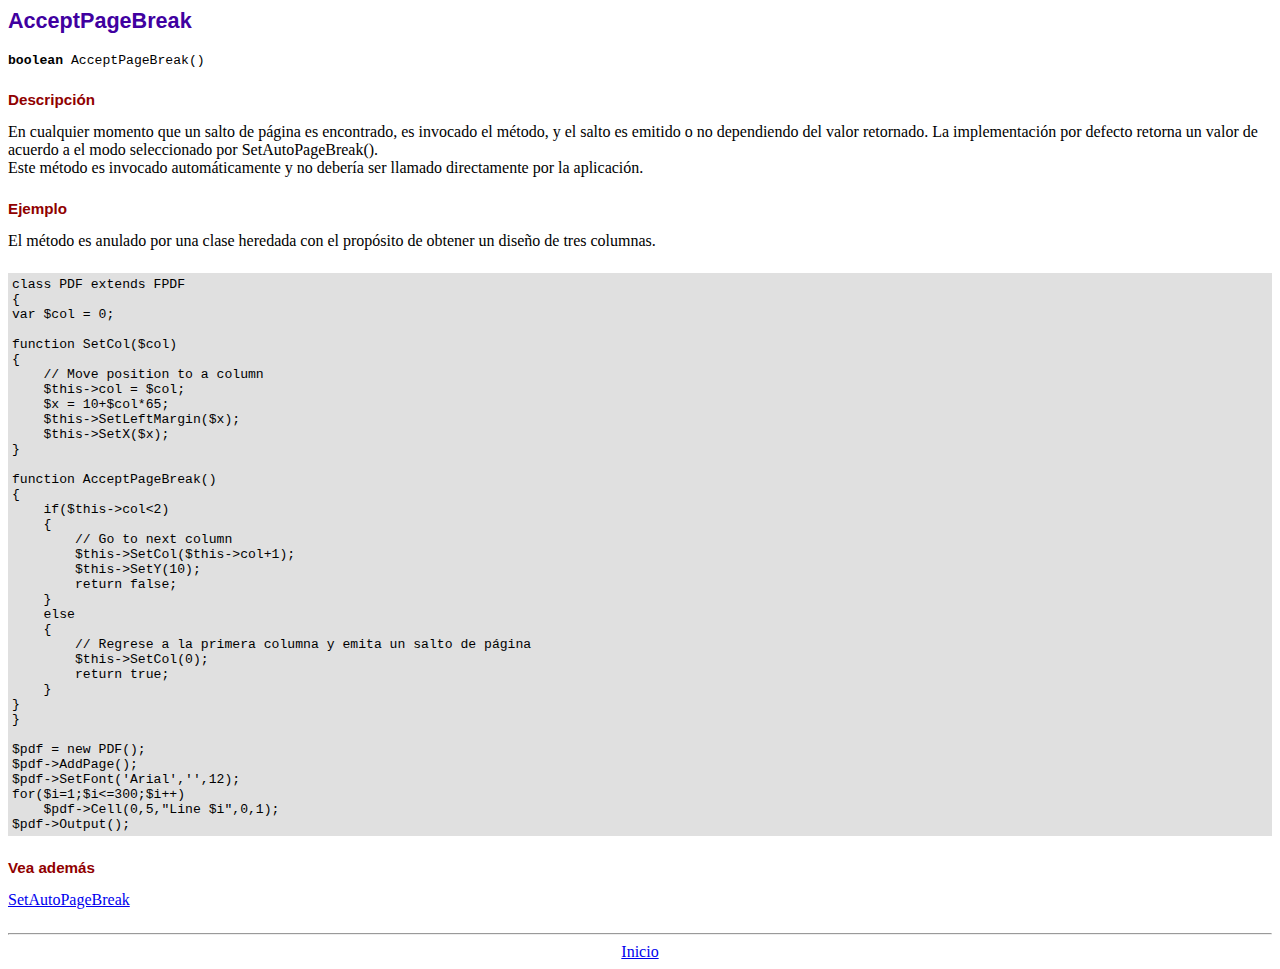
<file: Unidad 4/reportes/doc/acceptpagebreak.htm>
<!DOCTYPE html PUBLIC "-//W3C//DTD HTML 4.01 Transitional//EN">
<html>
<head>
<meta http-equiv="Content-Type" content="text/html; charset=ISO-8859-1">
<title>AcceptPageBreak</title>
<link type="text/css" rel="stylesheet" href="../fpdf.css">
</head>
<body>
<h1>AcceptPageBreak</h1>
<code><b>boolean</b> AcceptPageBreak()</code>
<h2>Descripci�n</h2>
En cualquier momento que un salto de p�gina es encontrado, es invocado el m�todo, y el salto es emitido o no dependiendo
del valor retornado. La implementaci�n por defecto retorna un valor de acuerdo a el modo seleccionado por SetAutoPageBreak().
<br>
Este m�todo es invocado autom�ticamente y no deber�a ser llamado directamente por la aplicaci�n.
<h2>Ejemplo</h2>
El m�todo es anulado por una clase heredada con el prop�sito de obtener un dise�o de tres columnas.
<div class="doc-source">
<pre><code>class PDF extends FPDF
{
var $col = 0;

function SetCol($col)
{
    // Move position to a column
    $this-&gt;col = $col;
    $x = 10+$col*65;
    $this-&gt;SetLeftMargin($x);
    $this-&gt;SetX($x);
}

function AcceptPageBreak()
{
    if($this-&gt;col&lt;2)
    {
        // Go to next column
        $this-&gt;SetCol($this-&gt;col+1);
        $this-&gt;SetY(10);
        return false;
    }
    else
    {
        // Regrese a la primera columna y emita un salto de p�gina
        $this-&gt;SetCol(0);
        return true;
    }
}
}

$pdf = new PDF();
$pdf-&gt;AddPage();
$pdf-&gt;SetFont('Arial','',12);
for($i=1;$i&lt;=300;$i++)
    $pdf-&gt;Cell(0,5,"Line $i",0,1);
$pdf-&gt;Output();</code></pre>
</div>
<h2>Vea adem�s</h2>
<a href="setautopagebreak.htm">SetAutoPageBreak</a>
<hr style="margin-top:1.5em">
<div style="text-align:center"><a href="index.htm">Inicio</a></div>
</body>
</html>
</file>
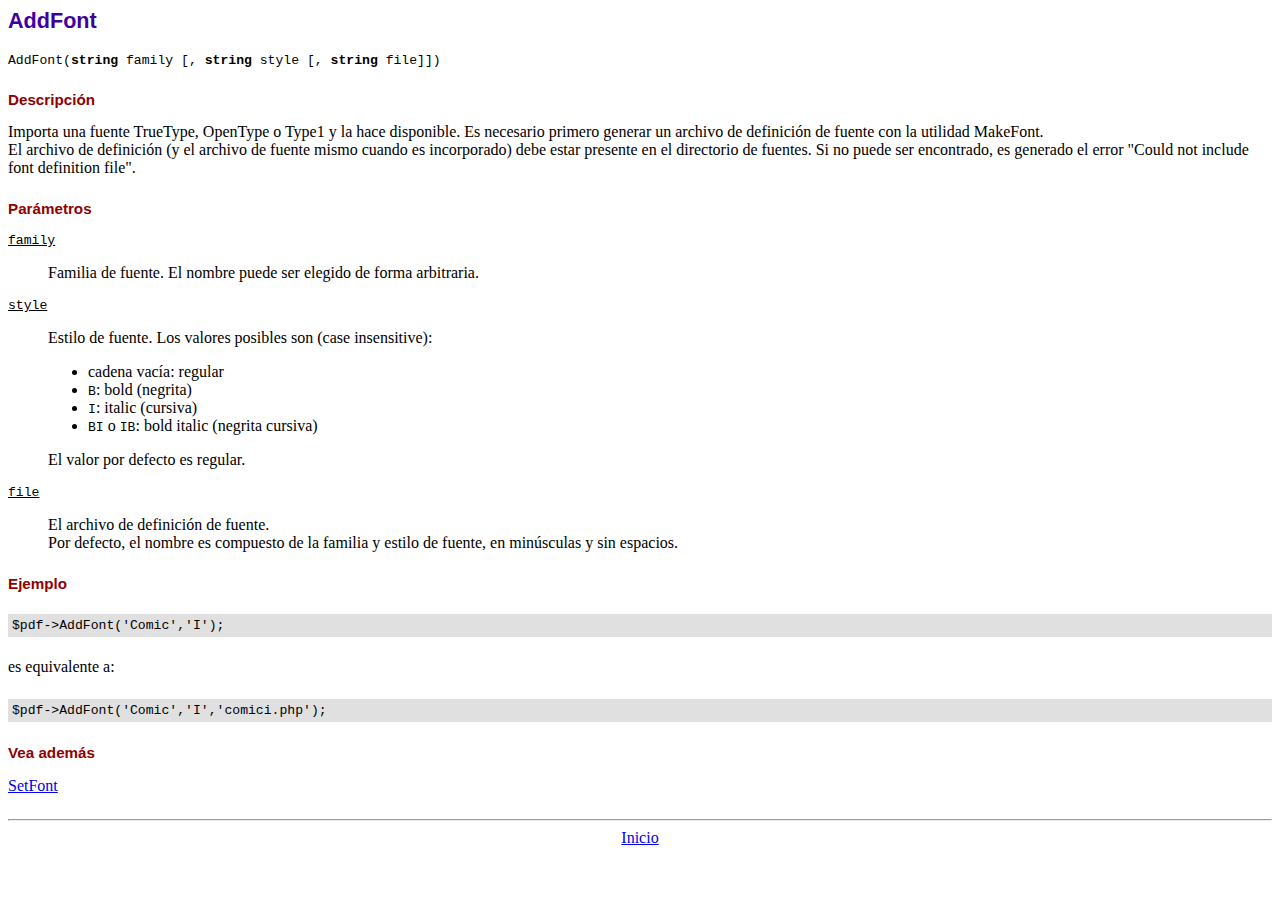
<file: Unidad 4/reportes/doc/addfont.htm>
<!DOCTYPE html PUBLIC "-//W3C//DTD HTML 4.01 Transitional//EN">
<html>
<head>
<meta http-equiv="Content-Type" content="text/html; charset=ISO-8859-1">
<title>AddFont</title>
<link type="text/css" rel="stylesheet" href="../fpdf.css">
</head>
<body>
<h1>AddFont</h1>
<code>AddFont(<b>string</b> family [, <b>string</b> style [, <b>string</b> file]])</code>
<h2>Descripci�n</h2>
Importa una fuente TrueType, OpenType o Type1 y la hace disponible. Es necesario primero generar
un archivo de definici�n de fuente con la utilidad MakeFont.
<br>
El archivo de definici�n (y el archivo de fuente mismo cuando es incorporado) debe estar presente
en el directorio de fuentes. Si no puede ser encontrado, es generado el error "Could not include
font definition file".
<h2>Par�metros</h2>
<dl class="param">
<dt><code>family</code></dt>
<dd>
Familia de fuente. El nombre puede ser elegido de forma arbitraria.
</dd>
<dt><code>style</code></dt>
<dd>
Estilo de fuente. Los valores posibles son (case insensitive):
<ul>
<li>cadena vac�a: regular
<li><code>B</code>: bold (negrita)
<li><code>I</code>: italic (cursiva)
<li><code>BI</code> o <code>IB</code>: bold italic (negrita cursiva)
</ul>
El valor por defecto es regular.
</dd>
<dt><code>file</code></dt>
<dd>
El archivo de definici�n de fuente.
<br>
Por defecto, el nombre es compuesto de la familia y estilo de fuente, en min�sculas y sin espacios.
</dd>
</dl>
<h2>Ejemplo</h2>
<div class="doc-source">
<pre><code>$pdf-&gt;AddFont('Comic','I');</code></pre>
</div>
es equivalente a:
<div class="doc-source">
<pre><code>$pdf-&gt;AddFont('Comic','I','comici.php');</code></pre>
</div>
<h2>Vea adem�s</h2>
<a href="setfont.htm">SetFont</a>
<hr style="margin-top:1.5em">
<div style="text-align:center"><a href="index.htm">Inicio</a></div>
</body>
</html>
</file>
<file: Unidad 4/reportes/fpdf.css>
body {font-family:"Times New Roman",serif}
h1 {font:bold 135% Arial,sans-serif; color:#4000A0; margin-bottom:0.9em}
h2 {font:bold 95% Arial,sans-serif; color:#900000; margin-top:1.5em; margin-bottom:1em}
dl.param dt {text-decoration:underline}
dl.param dd {margin-top:1em; margin-bottom:1em}
dl.param ul {margin-top:1em; margin-bottom:1em}
tt, code, kbd {font-family:"Courier New",Courier,monospace; font-size:82%}
div.source {margin-top:1.4em; margin-bottom:1.3em}
div.source pre {display:table; border:1px solid #24246A; width:100%; margin:0em; font-family:inherit; font-size:100%}
div.source code {display:block; border:1px solid #C5C5EC; background-color:#F0F5FF; padding:6px; color:#000000}
div.doc-source {margin-top:1.4em; margin-bottom:1.3em}
div.doc-source pre {display:table; width:100%; margin:0em; font-family:inherit; font-size:100%}
div.doc-source code {display:block; background-color:#E0E0E0; padding:4px}
.kw {color:#000080; font-weight:bold}
.str {color:#CC0000}
.cmt {color:#008000}
p.demo {text-align:center; margin-top:-0.9em}
a.demo {text-decoration:none; font-weight:bold; color:#0000CC}
a.demo:link {text-decoration:none; font-weight:bold; color:#0000CC}
a.demo:hover {text-decoration:none; font-weight:bold; color:#0000FF}
a.demo:active {text-decoration:none; font-weight:bold; color:#0000FF}
</file>
